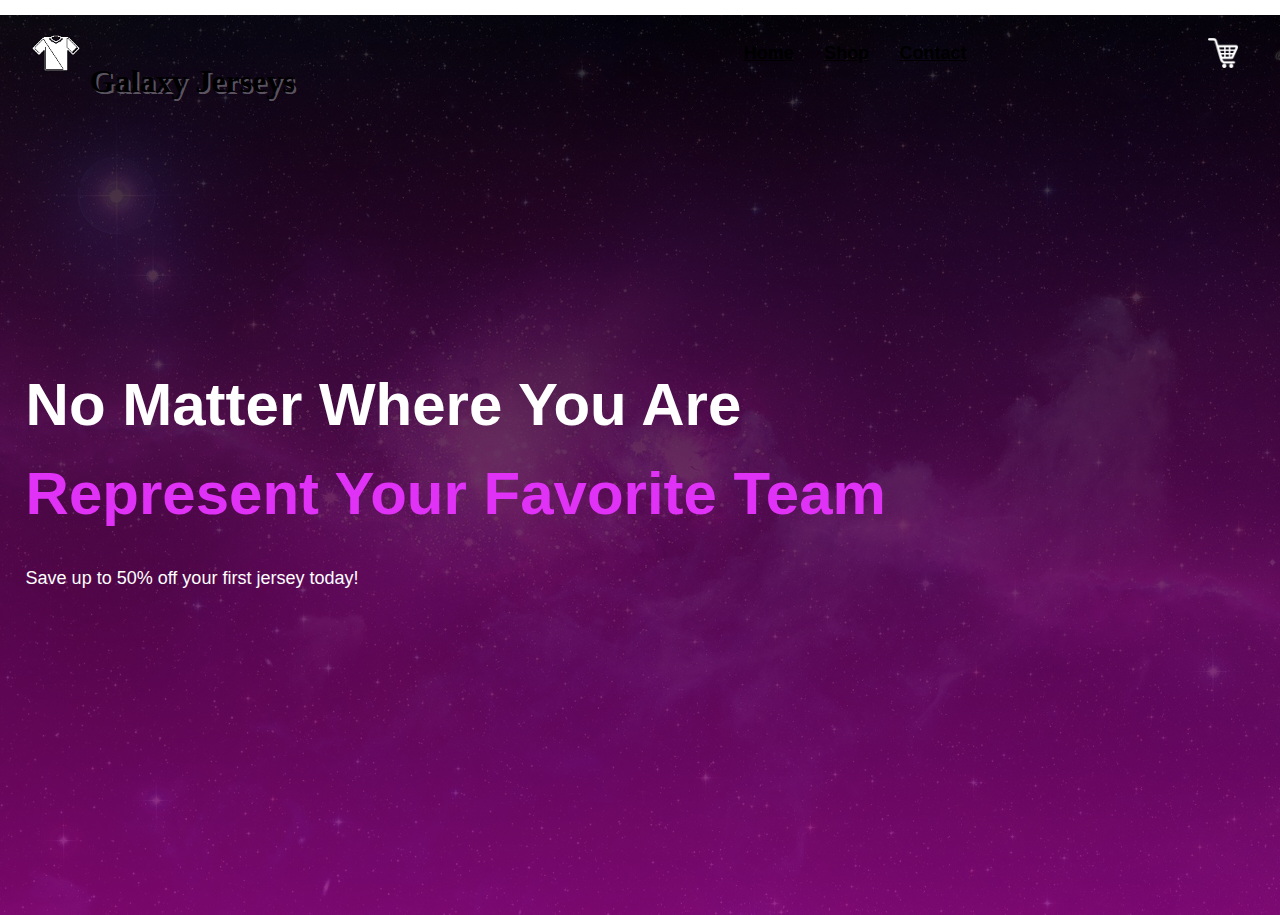
<file: eCommerce Project/contact.html>
<!DOCTYPE html>
<html lang="en">
<head>
    <meta charset="UTF-8">
    <meta http-equiv="X-UA-Compatible" content="IE=edge">
    <meta name="viewport" content="width=device-width, initial-scale=1.0">
    <title>Galaxy Jerseys</title>
    <link rel="stylesheet" href="style.css">
</head>
<body>
    <header class="banner">
        <nav class="navbar">
            <img src="logos.png" alt="logo" class="logo">
            <h1>Galaxy Jerseys</h1>
            <ul>
              <li><a href="index.html"><b>Home</b></a></li>
              <li><a href="shop.html"><b>Shop</b></a></li>
              <li><a href="contact.html"><b>Contact</b></a></li>
            </ul>
            <img src="cart.png" alt="cart" class="cart"
          </nav>
        </nav>
        </header>
            <section class="content">
                <h1>No Matter Where You Are</h1>
                <h2> Represent Your Favorite Team </h2>
                    <br>
                <p> Save up to 50% off your first jersey today! 
                 </p>
</body>
</html>
</file>
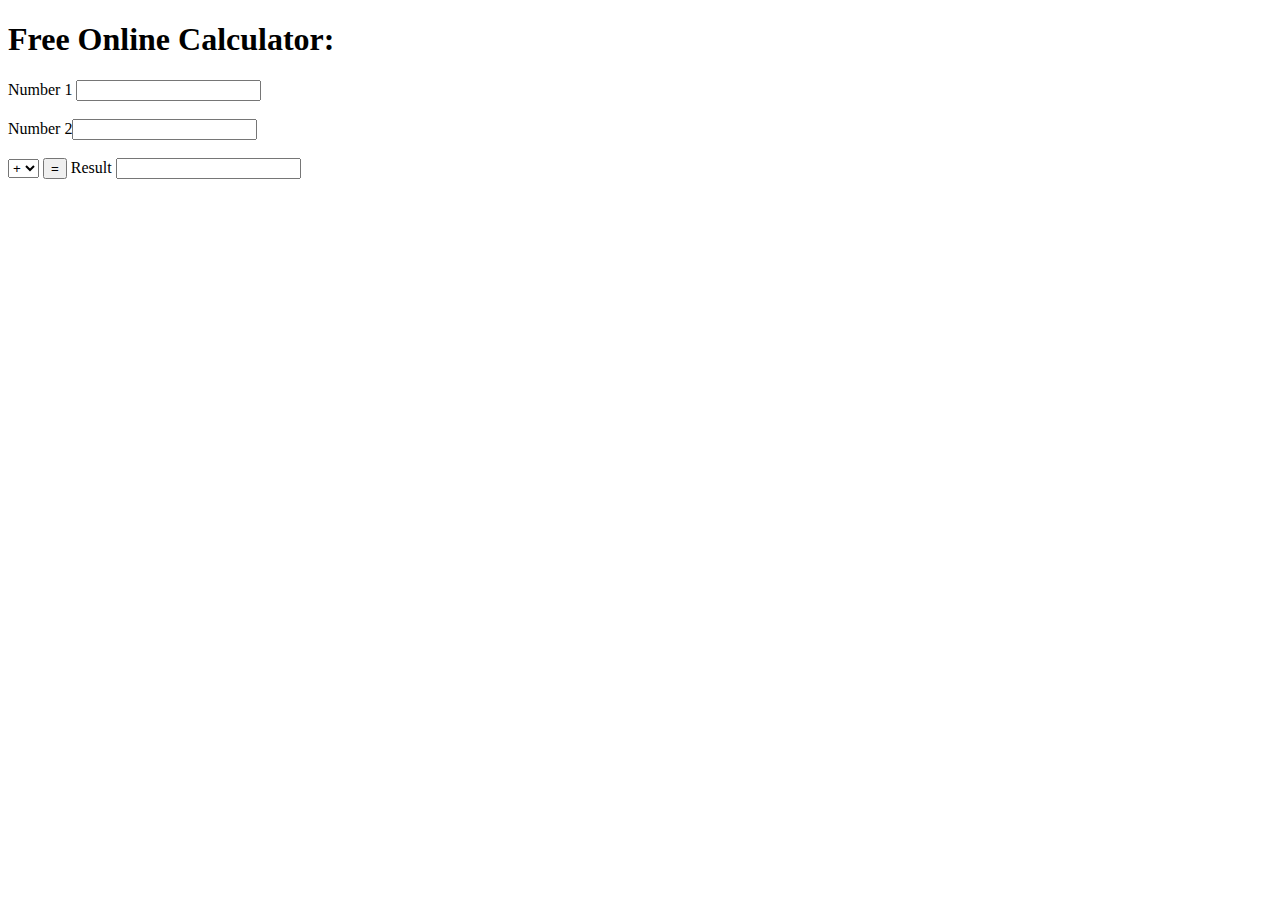
<file: Javascript GI/very hard.html>
<!DOCTYPE html>
<html>
    <head>
        <title>Online Easy Calculator</title>
        <meta name="viewport" content="width=device-width, initial-scale=1.0">
        </head>
        <Header>
<h1> Free Online Calculator:</h1>

        </Header>
    <body>
       Number 1 <input type="text" id="n1"/><br/><br/>
        Number 2<input type="text" id="n2"/><br/><br/>
        
        <select id="operators">
            <option value="+">+</option>
            <option value="-">-</option>
            <option value="/">/</option>
            <option value="X">X</option>
        </select>
        
        <button onclick="calc();">=</button>
        Result <input type="text" id="result"/>
    </body>
    <script src="very hard.js"></script>
</html>
</file>
<file: eCommerce Project/style.css>
*{
    margin:0;
    padding:0;
    font-family: Lexend,sans-serif;
    }
    @font-face {
        font-family: 'Italian Plate No2 Expanded';
        src: url('https://static.afterpay.com/font/ItalianPlateNo2Expanded-Bold.eot');
        src: url('https://static.afterpay.com/font/ItalianPlateNo2Expanded-Bold.eot?#iefix') format('embedded-opentype'), url('https://static.afterpay.com/font/ItalianPlateNo2Expanded-Bold.woff2') format('woff2'), url('https://static.afterpay.com/font/ItalianPlateNo2Expanded-Bold.woff') format('woff');
        font-weight: 700;
        font-style: normal;
      }
    
 .navbar h1{
    color: black);
    font-family: 'Italian Plate No2 Expanded';
   position: absolute;
   left: 7%;
   top: 7%;
   text-shadow: 2px 2px #fffefe54;
 }   
.banner{
    width:100%;
    height:100vh;
    margin-top: 15px;
    background-image:linear-gradient(rgba(0,0,0,0.80),rgba(141, 8, 123, 0.85)),url(galaxywallpaper.jpeg);
    background-size: cover;
    background-position: center;
}
.logo{
  display: flex;
  width:48px;
  height:48px;
  cursor:pointer;
  }
 
  .navbar {
    width:95%;
    margin: auto;
    padding: 14px 0;
    display: flex;
    align-items: center;
    justify-content: space-between;
    
    }
   
    .navbar ul li{
        list-style: none;
        display: inline-block;
        left:80%;
        margin: 0 25px;
        margin-right: 1px;
        position: relative;
        }

    .navbar ul li a{
    font-size: 18px;
    color: black;
    }
    .navbar ul li::after{
      content:" ";
      height:3px;
      width: 0%;
      background: #df32f6;
      position: absolute;
      left: 0%;
      bottom:-10px;
      transition: width 0.3s ease-in-out;
      }
      
      .navbar ul li:hover::after{
      width: 100%;
      }

      

    .cart{
        width:30px;
        height:30px;
        list-style: none;
        display: inline-block;
        margin-right: 10px;
        position: relative;
      }
    
    .content{
        width: 100%;
        position: absolute;
        top: 50%;
        left: 2%;
        transform: translateY(-50%);
        text-align: left;
        color: #fff;
        }
        
        .content h1{
        font-size: 60px;
        margin-top: 80px;
        color: #fff;
        }
        
        .content h2{
        font-size: 60px;
        margin-top: 20px;
        }
        .content h2{
         font-size: 60px;
         margin-top: 20px;
         color: #df32f6;
        }

        .content p{
        margin: 20px auto;
        font-size: 18px;
        line-height: 25px;
        color: #fff;
        }

  button {
  width: 175px;
  padding: 15px 0;
  text-align: center;
  font-size: 18px;
  margin: 20px 10px;
  border-radius: 15px;
  font-weight: bold;
  border: 2px solid #df32f6;
  background: linear-gradient(to right, #df32f6 , #b00ac6);;
  color:#fff;
  cursor: pointer;
  position: relative;
  }

  button :hover{

  }
 
.container {
position: absolute;
right: 14%;
bottom: 15%;
border: 22px solid rgba(238, 182, 213, 0.261);
border-radius: 30px;
}

.bartwo{
  background: linear-gradient(to right, #df32f6 , #b00ac6);;
text-transform: uppercase;
color: white;
text-align: center;
font-family:Verdana, Geneva, Tahoma, sans-serif;
font-size: 15px;
}

.section-2{
background-color: white;
}
  
  .content-2 h1{
  position: relative;
  text-align: center;
  font-family: 'Italian Plate No2 Expanded';
  font-size: 80px;
  margin-top: 100px;
  color: black;
  }

  .product-grid {
    display: grid;
    grid-template-columns: repeat(3, 1fr);
    grid-gap: 40px;
    padding: 40px;
  }
  .product {
    padding: 20px;
    text-align: center;
  }
  .product img {
   width: 350px;
   height: 350px;
  }
.product h2{
font-family: 'Italian Plate No2 Expanded';
font-size: 30px;
padding: 15px;

}
  .product p{
    color: gray;
    font-size: 16px;
    font-weight: bold;
  }
</file>
